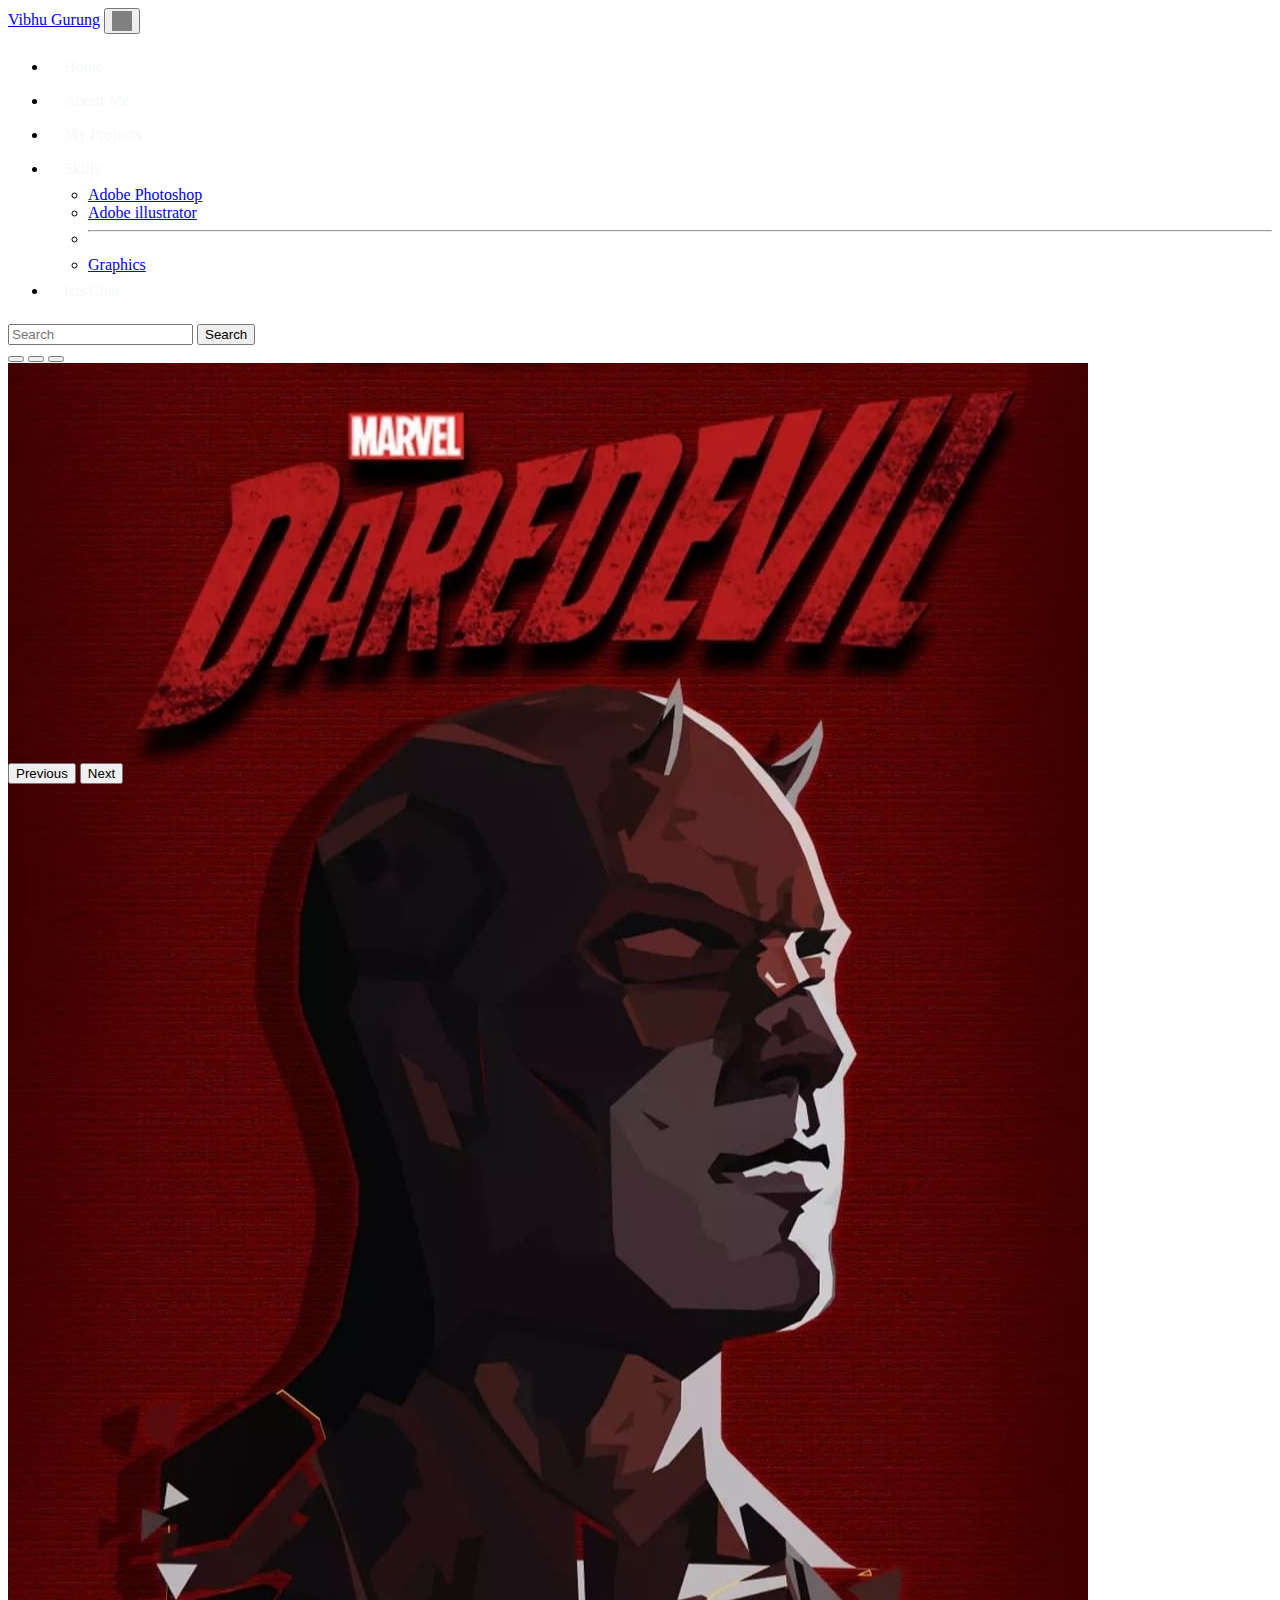
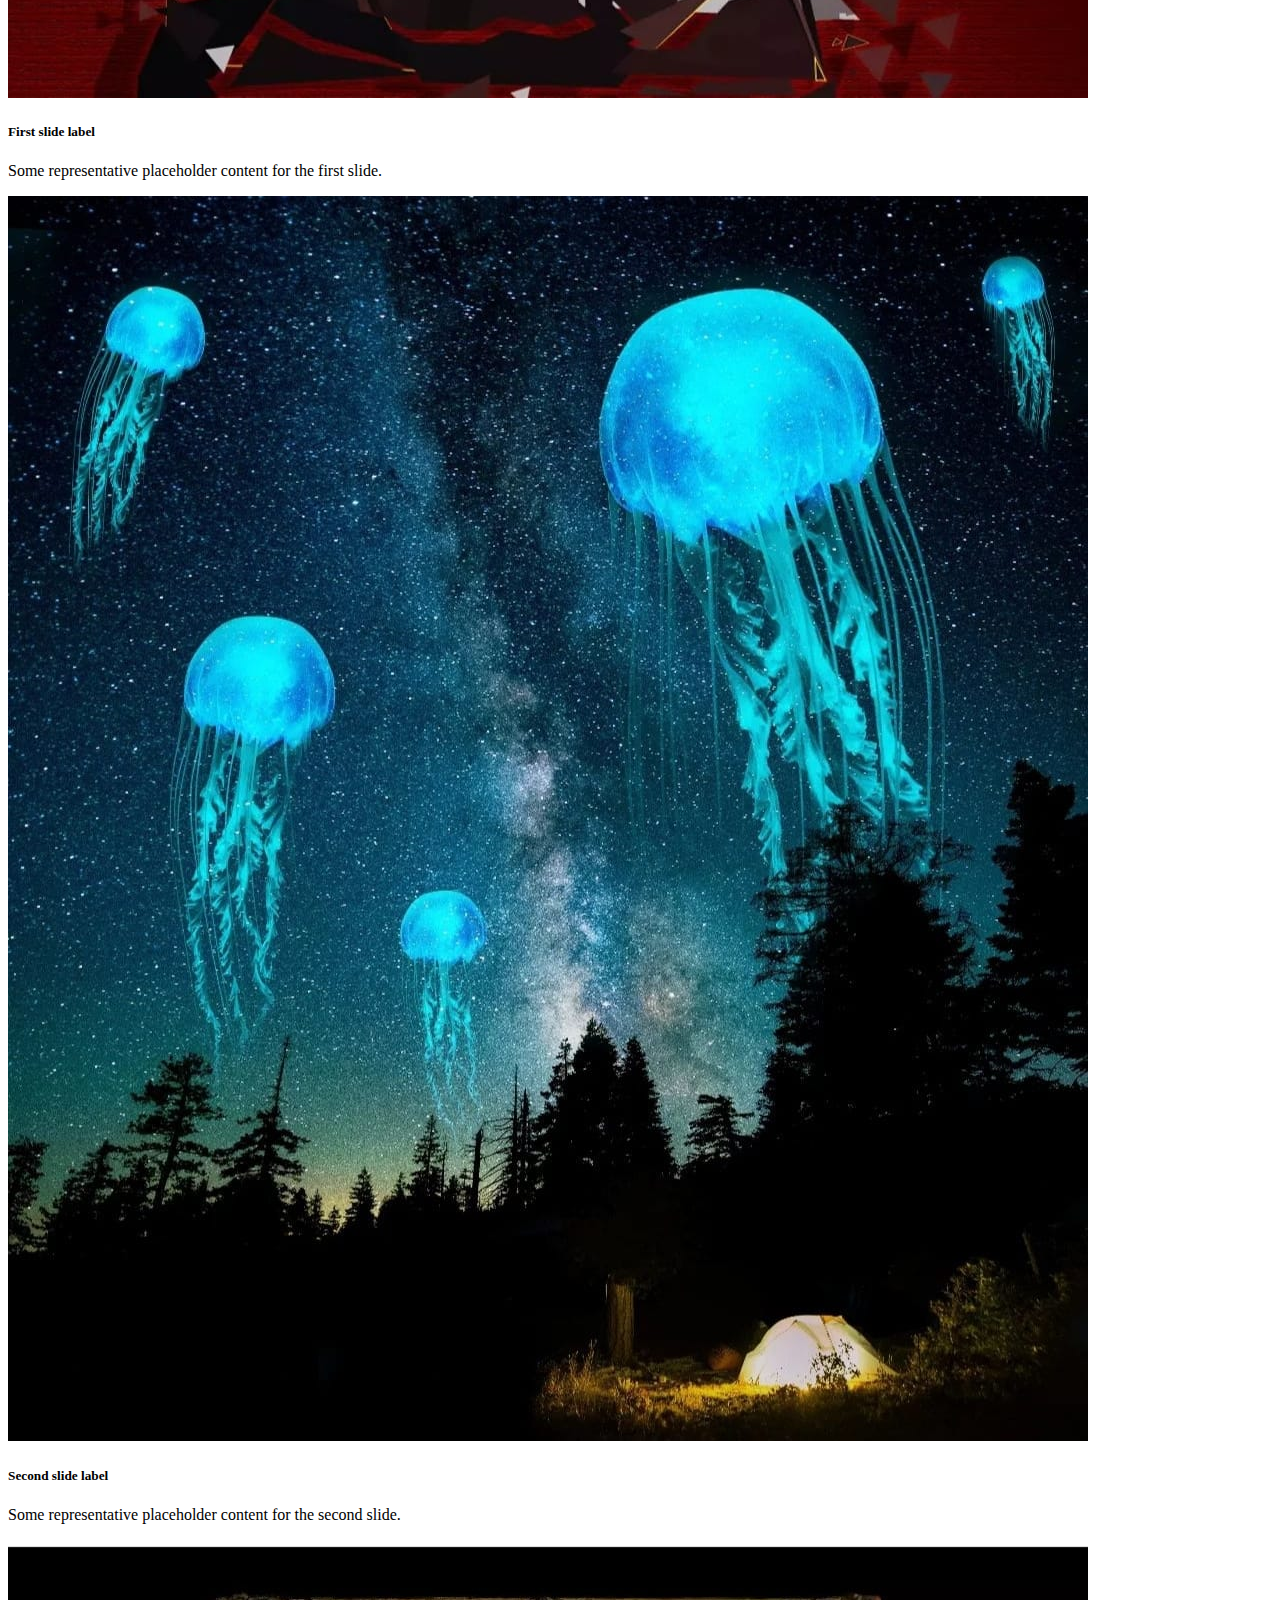
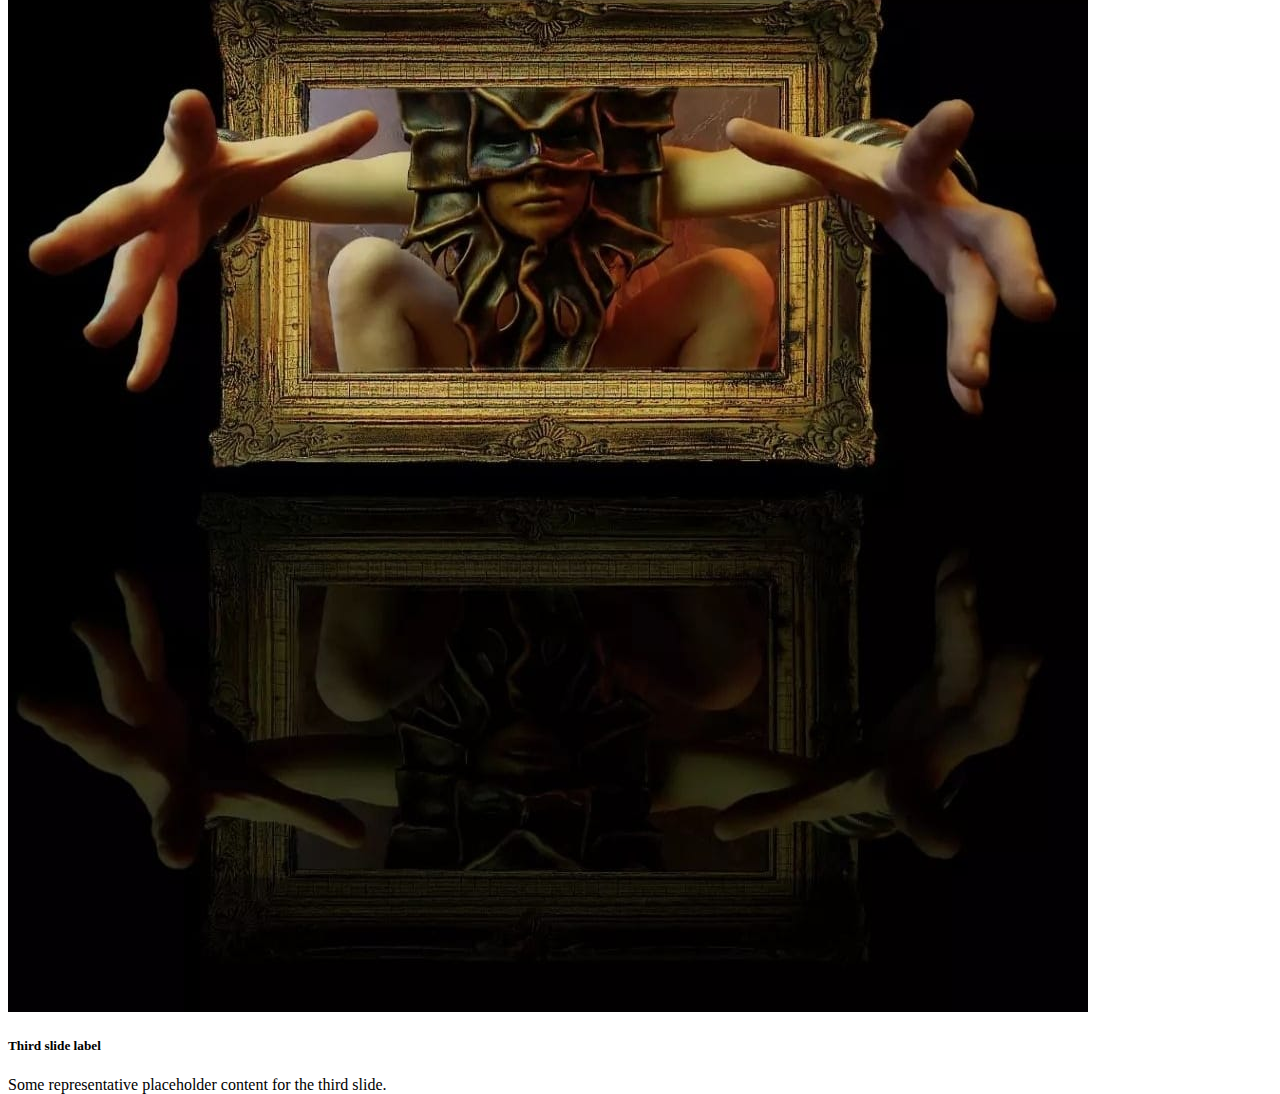
<file: gurungportfolio/indexx.html>
<!doctype html>
<html lang="en">

<head>
    <!-- Required meta tags -->
    <meta charset="utf-8">
    <meta name="viewport" content="width=device-width, initial-scale=1">

    <!-- Bootstrap CSS -->
    <link href="https://cdn.jsdelivr.net/npm/bootstrap@5.0.2/dist/css/bootstrap.min.css" rel="stylesheet"
        integrity="sha384-EVSTQN3/azprG1Anm3QDgpJLIm9Nao0Yz1ztcQTwFspd3yD65VohhpuuCOmLASjC" crossorigin="anonymous">

    <!--original css-->
    <link rel="stylesheet" href="vibhu.css">

    <title>vibhu Project using bootstrap!</title>
</head>

<body>
    <!--navbar class-->
    <nav class="navbar navbar-expand-lg bg-dark">
        <div class="container-fluid">
            <a class="navbar-brand" href="#">Vibhu Gurung</a>
            <button class="navbar-toggler" type="button"  data-bs-toggle="collapse"
                data-bs-target="#navbarSupportedContent" aria-controls="navbarSupportedContent" aria-expanded="false"
                aria-label="Toggle navigation">
                <span class="navbar-toggler-icon"></span>
            </button>
            <div class="collapse navbar-collapse" id="navbarSupportedContent">
                <ul class=" navbar-nav me-auto mb-2 mb-lg-0 ">
                    <li class="nav-item">
                        <a class="nav-link active" aria-current="page" href="/">Home</a>
                    </li>
                    <li class="nav-item">
                        <a class="nav-link " href="/about.html">About Me</a>
                    </li>
                    <li class="nav-item">
                        <a class="nav-link" href="/projects.html">My Projects</a>
                    </li>
                    <!--dropdown menu class-->
                    <li class="nav-item dropdown">
                        <a class="nav-link dropdown-toggle" href="#" role="button" data-bs-toggle="dropdown"
                            aria-expanded="false">
                            Skills
                        </a>
                        <ul class="dropdown-menu">
                            <li><a class="dropdown-item" href="#">Adobe Photoshop</a></li>
                            <li><a class="dropdown-item" href="#">Adobe illustrator</a></li>
                            <li>
                                <hr class="dropdown-divider">
                            </li>
                            <li><a class="dropdown-item" href="#"> Graphics </a></li>
                        </ul>
                    </li>
                    <li class="nav-item">
                        <a class="nav-link" href="/chat.html">lets'Chat</a>
                    </li>

                </ul>
                <form class="d-flex" role="search">
                    <input class="form-control me-2" type="search" placeholder="Search" aria-label="Search">
                    <button class="btn btn-outline-success" type="submit">Search</button>
                </form>
            </div>
        </div>
    </nav>

    <!--carousel class-->
  <section-carousel>
  
  
    <div id="carousel" class="carousel slide" data-bs-ride="false">
        <div class="carousel-indicators">
          <button type="button" data-bs-target="#carousel" data-bs-slide-to="0" class="active" aria-current="true" aria-label="Slide 1"></button>
          <button type="button" data-bs-target="#carousel" data-bs-slide-to="1" aria-label="Slide 2"></button>
          <button type="button" data-bs-target="#carousel" data-bs-slide-to="2" aria-label="Slide 3"></button>
        </div>
        <div class="carousel-inner">
          <div class="carousel-item active">
            <img src="first.jpeg" class="d-block w-100" alt="...">
            <div class="carousel-caption d-none d-md-block">
              <h5>First slide label</h5>
              <p>Some representative placeholder content for the first slide.</p>
            </div>
          </div>
          <div class="carousel-item">
            <img src="fourth.jpeg" class="fourth-image d-block w-100 h-75" alt="..." >
            <div class="carousel-caption d-none d-md-block">
              <h5>Second slide label</h5>
              <p>Some representative placeholder content for the second slide.</p>
            </div>
          </div>
          <div class="carousel-item">
            <img src="third.jpeg " class="third-image d-block w-100">
            <div class="carousel-caption d-none d-md-block">
              <h5>Third slide label</h5>
              <p>Some representative placeholder content for the third slide.</p>
            </div>
          </div>
        </div>
        <button class="carousel-control-prev" type="button" data-bs-target="#carousel" data-bs-slide="prev">
          <span class="carousel-control-prev-icon" aria-hidden="true"></span>
          <span class="visually-hidden">Previous</span>
        </button>
        <button class="carousel-control-next" type="button" data-bs-target="#carousel" data-bs-slide="next">
          <span class="carousel-control-next-icon" aria-hidden="true"></span>
          <span class="visually-hidden">Next</span>
        </button>
      </div>
    </section-carousel>
    
    <!-- Optional JavaScript; choose one of the two! -->

    <!-- Option 1: Bootstrap Bundle with Popper -->
    <script src="https://cdn.jsdelivr.net/npm/bootstrap@5.0.2/dist/js/bootstrap.bundle.min.js"
        integrity="sha384-MrcW6ZMFYlzcLA8Nl+NtUVF0sA7MsXsP1UyJoMp4YLEuNSfAP+JcXn/tWtIaxVXM"
        crossorigin="anonymous"></script>

 
</body>

</html>
</file>
<file: gurungportfolio/vibhu.css>
.navbar-toggler-icon {
    display: inline-block;
    width: 1.5em;
    height: 1.5em;
    vertical-align: middle;
    background-color: grey;
    background-repeat: no-repeat;
    background-position: center;
    background-size: 100%;
} 
.nav-link {
    display: block;
    padding: 0.5rem 1rem;
    color: #f5f9f5;
    text-decoration: none;
    transition: color .15s ease-in-out,background-color .15s ease-in-out,border-color .15s ease-in-out;
}
 .carousel-inner{
    width: 100%;
    height: 400px;
 }
 .carousel-inner img{
    width: fit-content;
    height: fit-content;
 }
</file>
